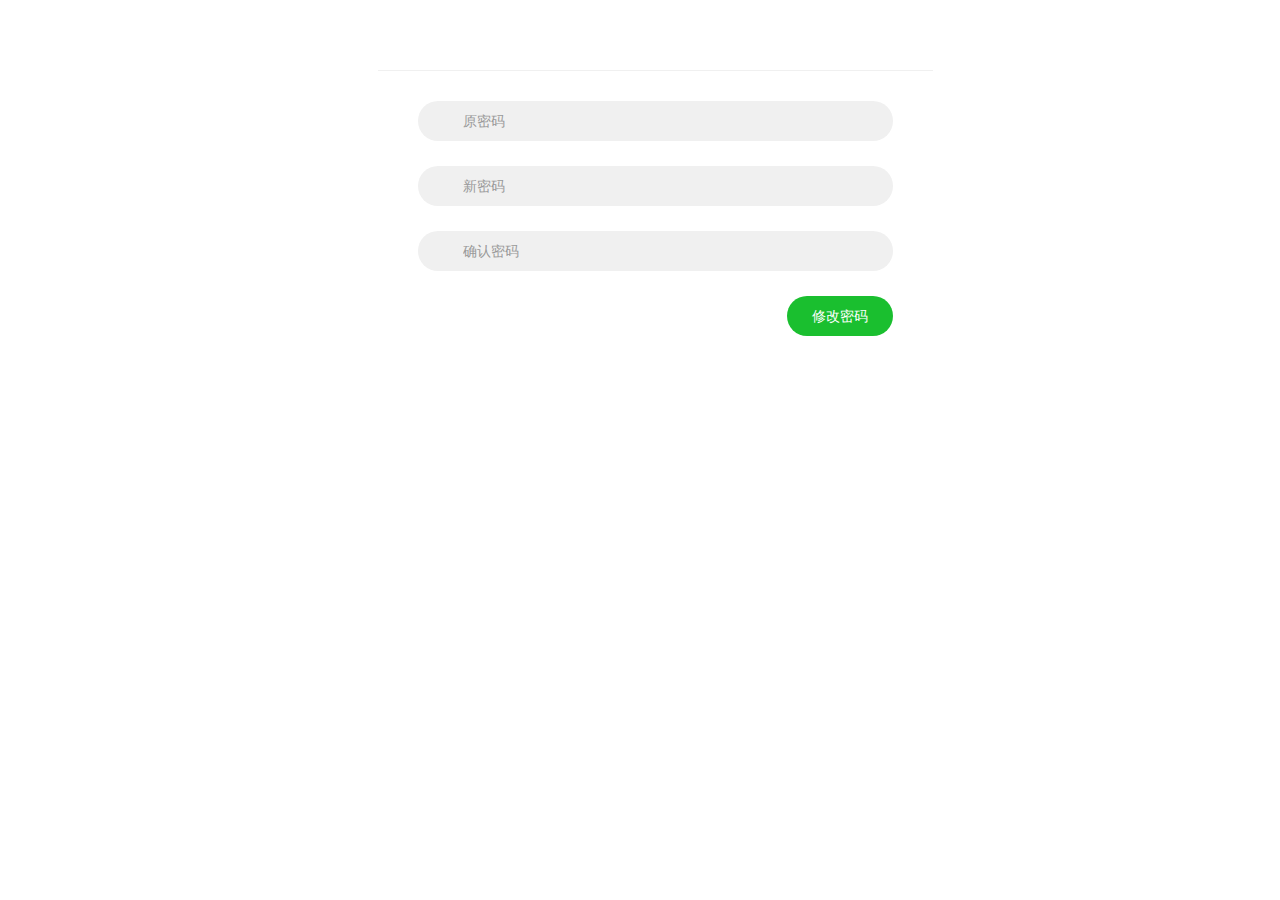
<file: zrp-server/src/main/resources/static/html/admin.html>
<!--
@Description 
@Author zhangjun
@Data 2020/4/13
@Time 17:10
-->
<!DOCTYPE html>
<html lang="en">
<head>
    <meta charset="UTF-8">
    <title>管理模块</title>
    <link rel="stylesheet" href="https://cdn.jsdelivr.net/npm/bootstrap@3.3.7/dist/css/bootstrap.min.css"
          integrity="sha384-BVYiiSIFeK1dGmJRAkycuHAHRg32OmUcww7on3RYdg4Va+PmSTsz/K68vbdEjh4u" crossorigin="anonymous">
    <style>
        .form-horizontal {
            background: #fff;
            padding-bottom: 40px;
            border-radius: 15px;
            text-align: center;
        }

        .form-horizontal .heading {
            display: block;
            font-size: 35px;
            font-weight: 700;
            padding: 35px 0;
            border-bottom: 1px solid #f0f0f0;
            margin-bottom: 30px;
        }

        .form-horizontal .form-group {
            padding: 0 40px;
            margin: 0 0 25px 0;
            position: relative;
        }

        .form-horizontal .form-control {
            background: #f0f0f0;
            border: none;
            border-radius: 20px;
            box-shadow: none;
            padding: 0 20px 0 45px;
            height: 40px;
            transition: all 0.3s ease 0s;
        }

        .form-horizontal .form-control:focus {
            background: #e0e0e0;
            box-shadow: none;
            outline: 0 none;
        }

        .form-horizontal .form-group i {
            position: absolute;
            top: 12px;
            left: 60px;
            font-size: 17px;
            color: #c8c8c8;
            transition: all 0.5s ease 0s;
        }

        .form-horizontal .form-control:focus + i {
            color: #00b4ef;
        }

        .form-horizontal .fa-question-circle {
            display: inline-block;
            position: absolute;
            top: 12px;
            right: 60px;
            font-size: 20px;
            color: #808080;
            transition: all 0.5s ease 0s;
        }

        .form-horizontal .fa-question-circle:hover {
            color: #000;
        }

        .form-horizontal .main-checkbox {
            float: left;
            width: 20px;
            height: 20px;
            background: #11a3fc;
            border-radius: 50%;
            position: relative;
            margin: 5px 0 0 5px;
            border: 1px solid #11a3fc;
        }

        .form-horizontal .main-checkbox label {
            width: 20px;
            height: 20px;
            position: absolute;
            top: 0;
            left: 0;
            cursor: pointer;
        }

        .form-horizontal .main-checkbox label:after {
            content: "";
            width: 10px;
            height: 5px;
            position: absolute;
            top: 5px;
            left: 4px;
            border: 3px solid #fff;
            border-top: none;
            border-right: none;
            background: transparent;
            opacity: 0;
            -webkit-transform: rotate(-45deg);
            transform: rotate(-45deg);
        }

        .form-horizontal .main-checkbox input[type=checkbox] {
            visibility: hidden;
        }

        .form-horizontal .main-checkbox input[type=checkbox]:checked + label:after {
            opacity: 1;
        }

        .form-horizontal .text {
            float: left;
            margin-left: 7px;
            line-height: 20px;
            padding-top: 5px;
            text-transform: capitalize;
        }

        .form-horizontal .btn {
            float: right;
            font-size: 14px;
            color: #fff;
            background: #1abf2f;
            border-radius: 30px;
            padding: 10px 25px;
            border: none;
            text-transform: capitalize;
            transition: all 0.5s ease 0s;
        }

        @media only screen and (max-width: 479px) {
            .form-horizontal .form-group {
                padding: 0 25px;
            }

            .form-horizontal .form-group i {
                left: 45px;
            }

            .form-horizontal .btn {
                padding: 10px 20px;
            }
        }
    </style>
</head>
<body>
<div class="container">
    <div class="container">
        <div class="row">
            <div class="col-md-offset-3 col-md-6">
                <div class="form-horizontal">
                    <span class="heading" id="adminName"></span>
                    <div class="form-group">
                        <input type="text" class="form-control" id="oldPassword" placeholder="原密码">
                        <i class="fa fa-user"></i>
                    </div>
                    <div class="form-group help">
                        <input type="password" class="form-control" id="newPassword" placeholder="新密码">
                        <i class="fa fa-lock"></i>
                        <a href="#" class="fa fa-question-circle"></a>
                    </div>
                    <div class="form-group help">
                        <input type="password" class="form-control" id="repeatPassword" placeholder="确认密码">
                        <i class="fa fa-lock"></i>
                        <a href="#" class="fa fa-question-circle"></a>
                    </div>
                    <div class="form-group">
                        <span class="text" id="placeHolder"></span>
                        <button class="btn btn-default" id="changeBtn">修改密码</button>
                    </div>
                </div>
            </div>
        </div>
    </div>
</div>
</body>
<script>
    var usernameGlobal = null;

    //检查登录状态
    function checkLogin() {
        var xhr = new XMLHttpRequest();
        xhr.open("GET", "http://localhost:8888/api/admin/isLogin", false);
        xhr.send();
        if (xhr.readyState === 4 && xhr.status === 200) {
            var placeHolder = document.getElementById("placeHolder");
            var user = xhr.responseText;
            if (user !== "null") {  //已经登录
                usernameGlobal = user;
                document.getElementById("adminName").innerText = ("欢迎您，"+usernameGlobal);
                //绑定修改密码事件
                var changeBtn = document.getElementById("changeBtn");
                changeBtn.addEventListener("click", changePassword);
            } else {  //没有登录
                //不允许修改密码
                placeHolder.style.color = "red";
                placeHolder.innerText = "请先登录";
            }
        }
    }
    checkLogin();

    //修改密码
    function changePassword() {
        var oldPassword = document.getElementById("oldPassword").value;
        var newPassword = document.getElementById("newPassword").value;
        var repeatPassword = document.getElementById("repeatPassword").value;
        var placeHolder = document.getElementById("placeHolder");
        if (oldPassword == null || newPassword == null || repeatPassword == null ||
            oldPassword.length <= 0 || newPassword.length <= 0 || repeatPassword.length <= 0) {
            placeHolder.style.color = "red";
            placeHolder.innerText = "请完善信息后再修改";
        } else {
            if (newPassword !== repeatPassword) {
                placeHolder.style.color = "red";
                placeHolder.innerText = "两次密码不一致";
            } else {
                var xhr = new XMLHttpRequest();
                xhr.open("GET", "http://localhost:8888/api/admin/changePass?username=" + usernameGlobal + "&oldPass=" + oldPassword + "&newPass=" + newPassword, true);
                xhr.send();
                placeHolder.style.color = "#d0df3c";
                placeHolder.innerText = "正在修改，请等待...";
                xhr.onreadystatechange = function (ev) {
                    if (xhr.readyState === 4 && xhr.status === 200) {
                        var res = JSON.parse(xhr.responseText);
                        if (res) {
                            // 修改成功
                            placeHolder.innerText = "修改成功";
                            placeHolder.style.color = "#1ab120";
                        } else {
                            placeHolder.style.color = "red";
                            placeHolder.innerText = "原密码错误或与新的密码重复";
                        }
                    }
                };
            }
        }
    }
</script>
</html>
</file>
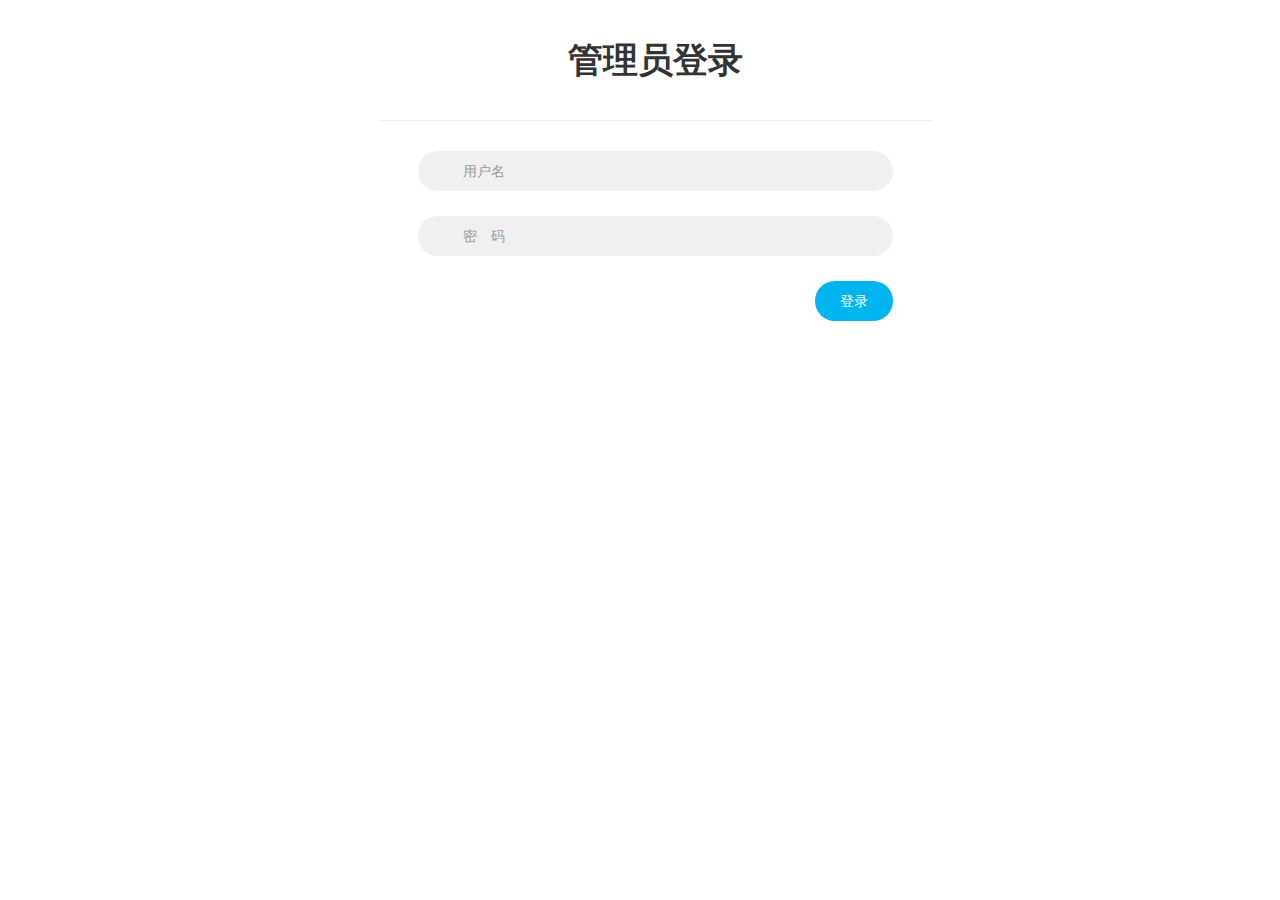
<file: zrp-server/src/main/resources/static/html/login.html>
<!--
@Description 
@Author zhangjun
@Data 2020/4/13
@Time 17:27
-->
<!DOCTYPE html>
<html lang="en">
<head>
    <meta charset="UTF-8">
    <title>登录模块</title>
    <link rel="stylesheet" href="https://cdn.jsdelivr.net/npm/bootstrap@3.3.7/dist/css/bootstrap.min.css" integrity="sha384-BVYiiSIFeK1dGmJRAkycuHAHRg32OmUcww7on3RYdg4Va+PmSTsz/K68vbdEjh4u" crossorigin="anonymous">
    <style>
        .form-horizontal{
            background: #fff;
            padding-bottom: 40px;
            border-radius: 15px;
            text-align: center;
        }
        .form-horizontal .heading{
            display: block;
            font-size: 35px;
            font-weight: 700;
            padding: 35px 0;
            border-bottom: 1px solid #f0f0f0;
            margin-bottom: 30px;
        }
        .form-horizontal .form-group{
            padding: 0 40px;
            margin: 0 0 25px 0;
            position: relative;
        }
        .form-horizontal .form-control{
            background: #f0f0f0;
            border: none;
            border-radius: 20px;
            box-shadow: none;
            padding: 0 20px 0 45px;
            height: 40px;
            transition: all 0.3s ease 0s;
        }
        .form-horizontal .form-control:focus{
            background: #e0e0e0;
            box-shadow: none;
            outline: 0 none;
        }
        .form-horizontal .form-group i{
            position: absolute;
            top: 12px;
            left: 60px;
            font-size: 17px;
            color: #c8c8c8;
            transition : all 0.5s ease 0s;
        }
        .form-horizontal .form-control:focus + i{
            color: #00b4ef;
        }
        .form-horizontal .fa-question-circle{
            display: inline-block;
            position: absolute;
            top: 12px;
            right: 60px;
            font-size: 20px;
            color: #808080;
            transition: all 0.5s ease 0s;
        }
        .form-horizontal .fa-question-circle:hover{
            color: #000;
        }
        .form-horizontal .main-checkbox{
            float: left;
            width: 20px;
            height: 20px;
            background: #11a3fc;
            border-radius: 50%;
            position: relative;
            margin: 5px 0 0 5px;
            border: 1px solid #11a3fc;
        }
        .form-horizontal .main-checkbox label{
            width: 20px;
            height: 20px;
            position: absolute;
            top: 0;
            left: 0;
            cursor: pointer;
        }
        .form-horizontal .main-checkbox label:after{
            content: "";
            width: 10px;
            height: 5px;
            position: absolute;
            top: 5px;
            left: 4px;
            border: 3px solid #fff;
            border-top: none;
            border-right: none;
            background: transparent;
            opacity: 0;
            -webkit-transform: rotate(-45deg);
            transform: rotate(-45deg);
        }
        .form-horizontal .main-checkbox input[type=checkbox]{
            visibility: hidden;
        }
        .form-horizontal .main-checkbox input[type=checkbox]:checked + label:after{
            opacity: 1;
        }
        .form-horizontal .text{
            float: left;
            margin-left: 7px;
            line-height: 20px;
            padding-top: 5px;
            text-transform: capitalize;
        }
        .form-horizontal .btn{
            float: right;
            font-size: 14px;
            color: #fff;
            background: #00b4ef;
            border-radius: 30px;
            padding: 10px 25px;
            border: none;
            text-transform: capitalize;
            transition: all 0.5s ease 0s;
        }
        #placeholder{
            color: red;
        }
        @media only screen and (max-width: 479px){
            .form-horizontal .form-group{
                padding: 0 25px;
            }
            .form-horizontal .form-group i{
                left: 45px;
            }
            .form-horizontal .btn{
                padding: 10px 20px;
            }
        }
    </style>
</head>
<body>
<div class="container">
    <div class="container">
        <div class="row">
            <div class="col-md-offset-3 col-md-6">
                <div class="form-horizontal">
                    <span class="heading">管理员登录</span>
                    <div class="form-group">
                        <input type="text" class="form-control" id="username" placeholder="用户名">
                        <i class="fa fa-user"></i>
                    </div>
                    <div class="form-group help">
                        <input type="password" class="form-control" id="password" placeholder="密　码">
                        <i class="fa fa-lock"></i>
                        <a href="#" class="fa fa-question-circle"></a>
                    </div>
                    <div class="form-group">
                        <span class="text" id="placeholder"></span>
                        <button class="btn btn-default" id="loginBtn">登录</button>
                    </div>
                </div>
            </div>
        </div>
    </div>
</div>
</body>
<script>
    //登录
    function login() {
        var username = document.getElementById("username").value;
        var password = document.getElementById("password").value;
        var placeholder = document.getElementById("placeholder");
        if (username == null || password == null || username.length <= 0 || password.length <= 0) {
            placeholder.innerText = "用户名或密码不能为空";
        }else {
            var xhr = new XMLHttpRequest();
            xhr.open("GET","http://localhost:8888/api/admin/login?username="+username+"&password="+password,true);
            xhr.send();
            xhr.onreadystatechange=function (ev) {
                if (xhr.readyState === 4 && xhr.status === 200) {
                    var res = JSON.parse(xhr.responseText);
                    if (res) {
                        // 登录成功，刷新父页面
                        parent.window.location.href = "http://localhost:8888/html/index.html";
                    }else {
                        placeholder.innerText = "用户名或密码错误";
                    }
                }
            };
        }
    }

    //绑定登录事件
    function bindLogin() {
        var loginBtn = document.getElementById("loginBtn");
        loginBtn.addEventListener("click",login);
    }
    bindLogin();
</script>
</html>
</file>
